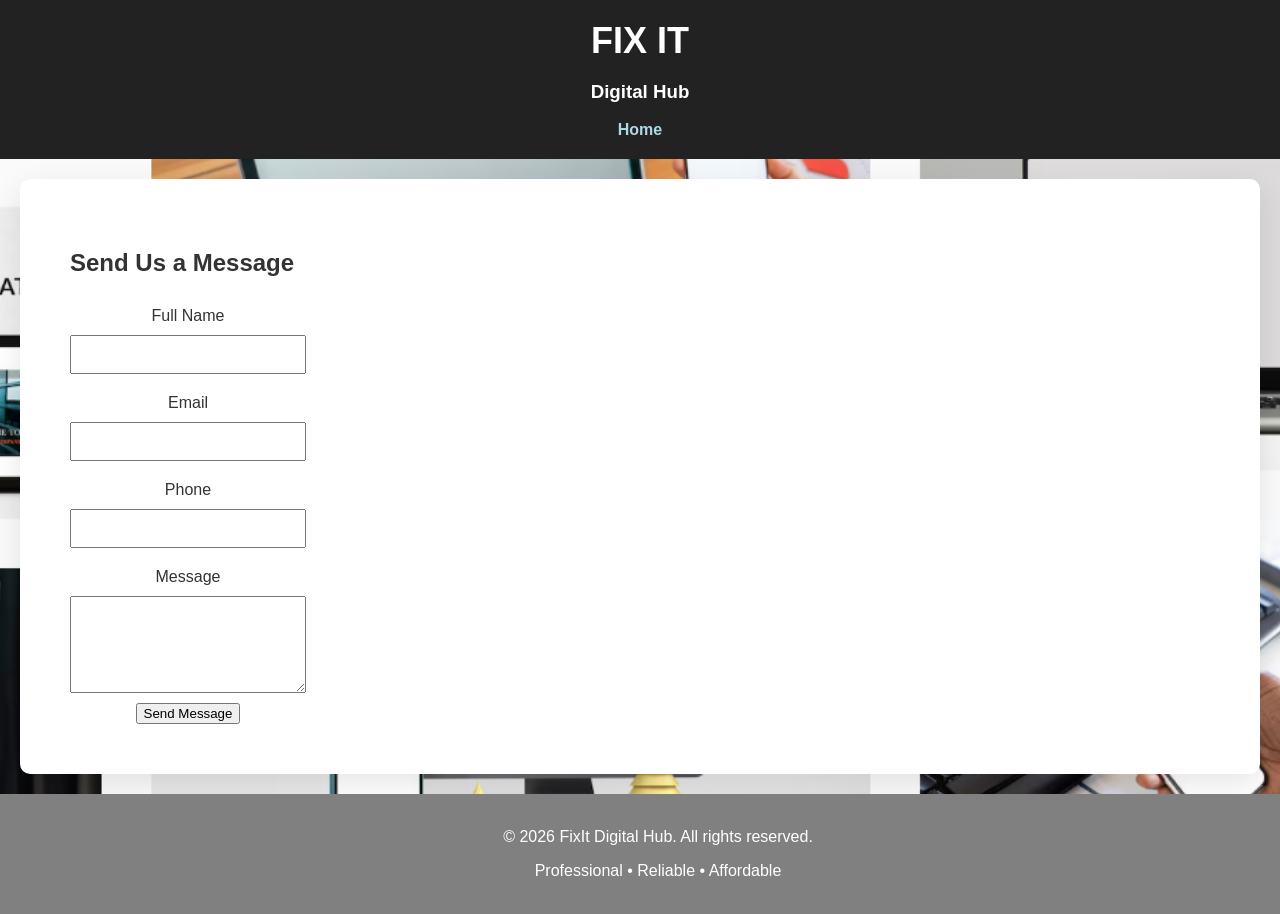
<file: contact.html>
<!DOCTYPE html>
<html lang="en">
<head>
    <meta charset="UTF-8">
    <meta name="viewport" content="width=device-width, initial-scale=1.0">
    <title>Send Message - FixIt</title>
    <link rel="stylesheet" href="style.css">
</head>

<body>

<header>
    <h1>FIX IT</h1>
    <h3>Digital Hub</h3>
<nav>
<a href="index.html">Home</a>
</nav>
</header>

<section>
    <div class="box">

        <h2>Send Us a Message</h2>

        <form action="#" method="post">

            <label for="name">Full Name</label>
            <input type="text" id="name" name="name" required>

            <label for="email">Email</label>
            <input type="email" id="email" name="email" required>

            <label for="phone">Phone</label>
            <input type="tel" id="phone" name="phone">

            <label for="message">Message</label>
            <textarea id="message" name="message" rows="5" required></textarea>

            <button type="submit">Send Message</button>

        </form>

    </div>

</section>
   

<footer>
    <p>&copy; 2026 FixIt Digital Hub. All rights reserved.</p>
    <p>Professional • Reliable • Affordable</p>
</footer>

</body>
</html>
</file>
<file: style.css>
body {
  font-family: Arial, sans-serif;
  margin: 0;
  padding: 0;
  background-color: rgba(0, 0, 0, 0.5);
  color: #333;
  background-image: url("background.png");
  background-size: cover;
  background-position: center;
  background-repeat: no-repeat;
  background-attachment: fixed;
}
header {
  background-color: #222;
  color: white;
  padding: 20px;
  text-align: center;
  animation:slideshow 2s ease;
  }
@keyframes slideshow{
  from{
  transform:translateY(-100px);
  opacity:0;
  }
to{transform:translateY(0);
   opacity:1;
  }
}
header h1 {
  margin: 0;
  font-size: 36px;
}
nav {
  margin-top: 10px;
}

nav a {
  text-decoration: none;
  color: #ADD8E6;
  margin: 0 10px;
  font-weight: bold;
  transition:color 0.5s ease;
}

nav a:hover {
  color: gold;
}
section {
  padding: 30px;
  margin: 20px;
  background-color:white;
  border-radius: 10px;
  box-shadow:0 10px 30px rgba(0,0,0,0.1);
}
p {
  display: block;
  width: 100%;
}
footer {
  background-color: grey;
  color: white;
  text-align: center;
  padding: 18px;
  width: 100%;
  margin:0;
}
hr {
  border: none;
  height: 1px;
  background-color: black;
}
form {
    display: flex;
    flex-direction: column;
    justify-content: center;   
    align-items: center;  
    gap: 10px;
}

label {
    margin-top: 10px;
    font-weight: 400;
}

input, textarea {
    width: 100%;
    padding: 10px;
    box-sizing: border-box;
}

.box {
    width: 20%;
    max-width: 500px;      
    padding: 20px;
}
</file>
